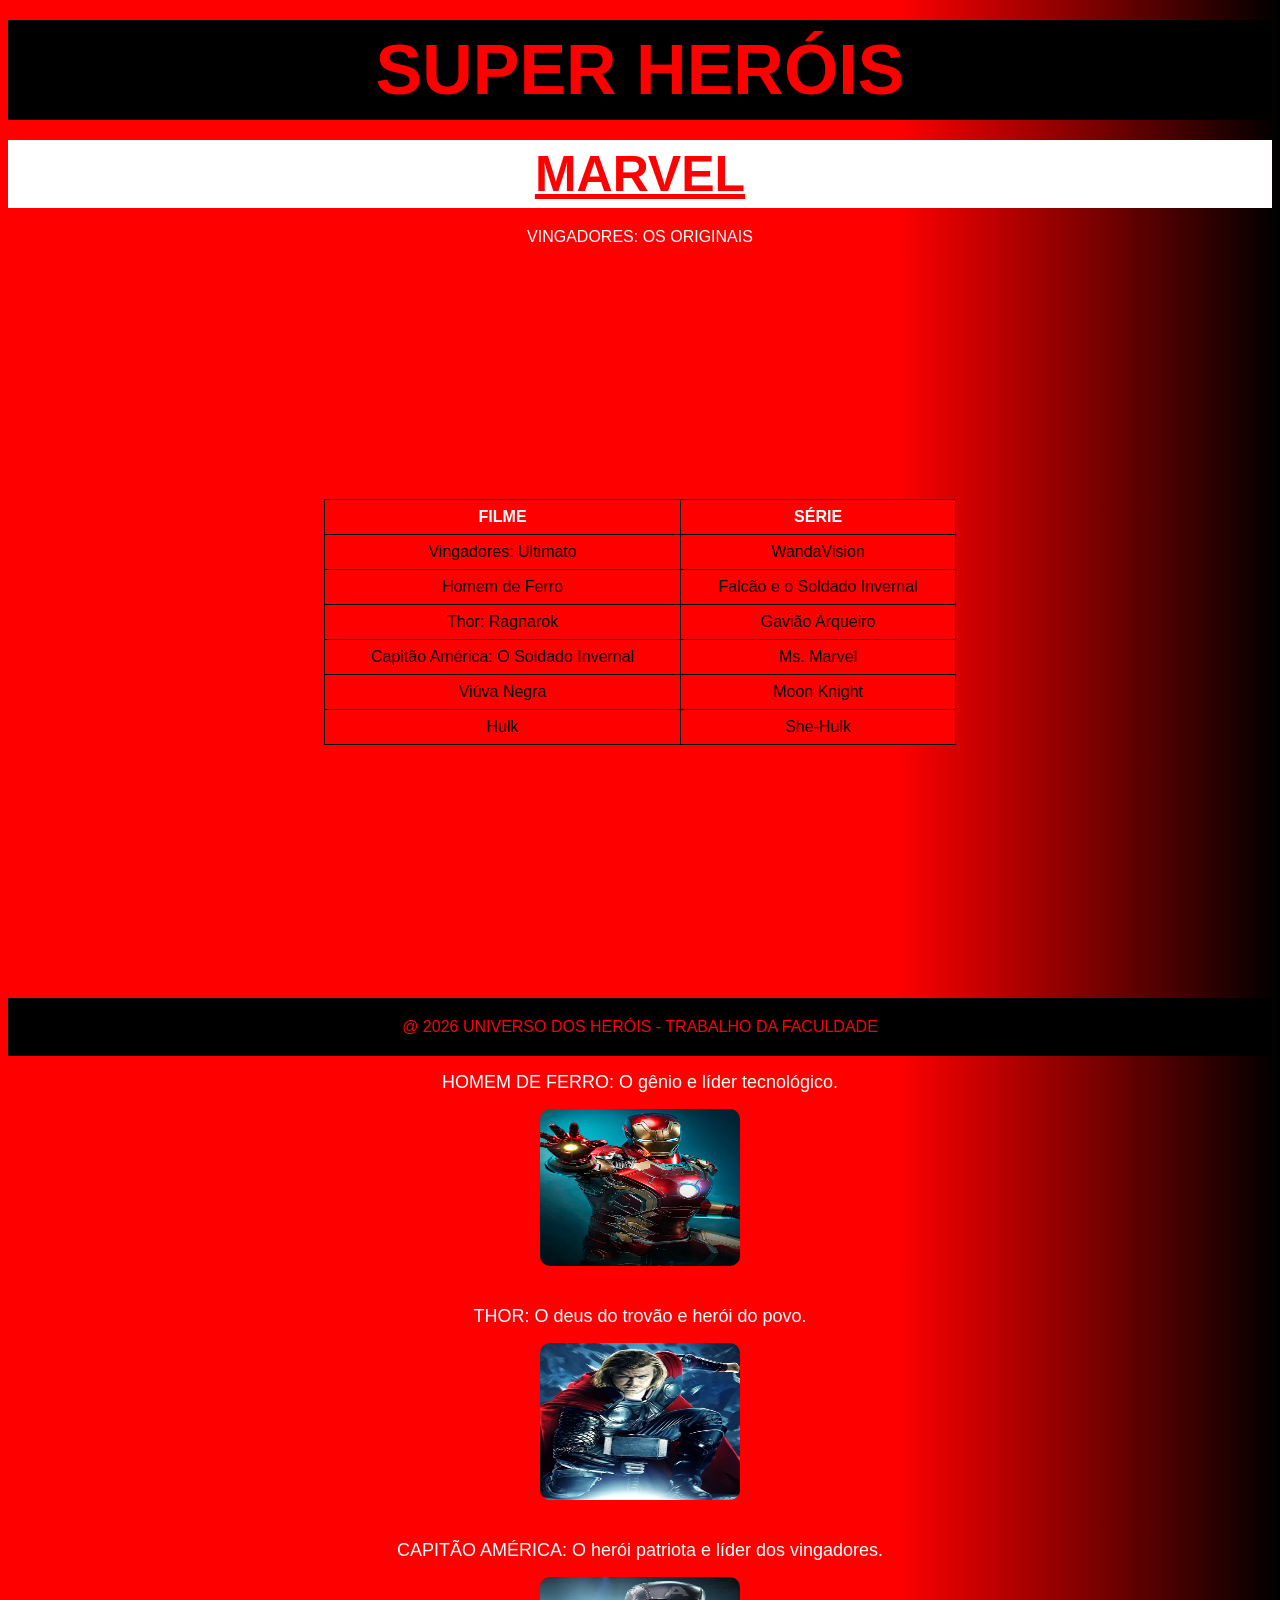
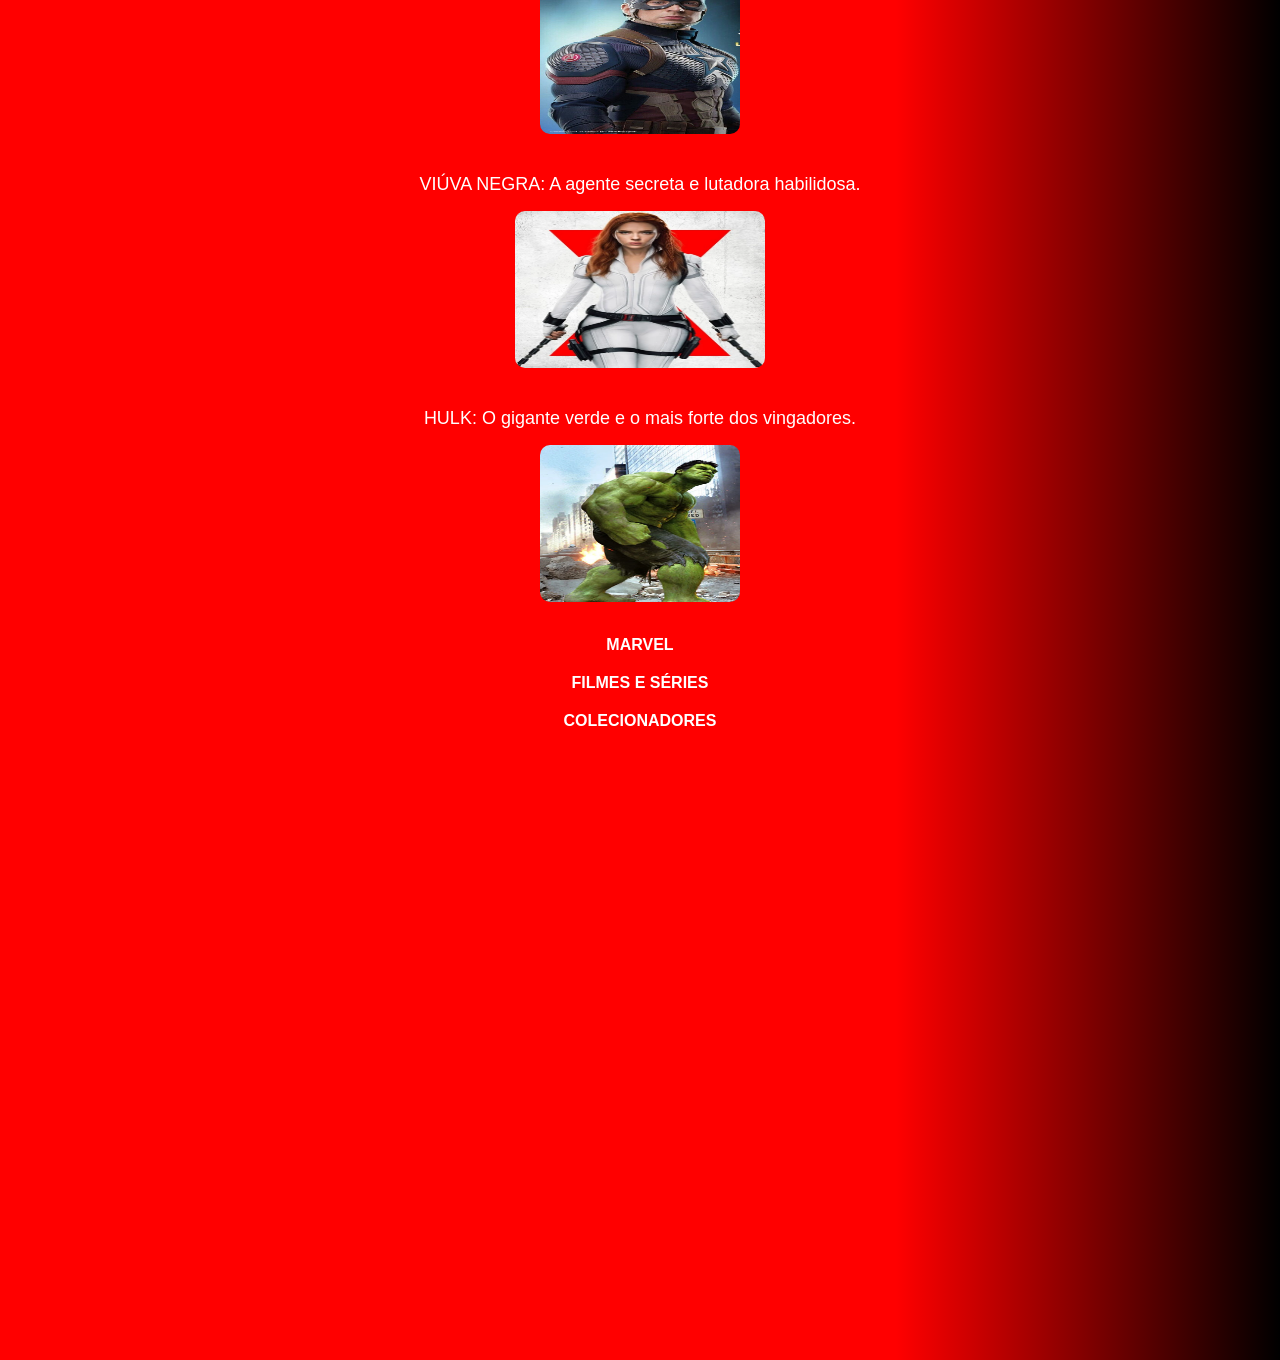
<file: index.HTML>
<!DOCTYPE html>
<html lang="en">
<head>
    <meta charset="UTF-8">
    <meta name="viewport" content="width=device-width, initial-scale=1.0">
    <title>SUPER HERÓIS</title>
    <link rel="stylesheet" href="index.css"> <!--liga o CSS-->

</head>

<body>

    <h1 style="font-size: 70px;">SUPER HERÓIS</h1>
    <h2 style="font-size: 50px;">MARVEL</h2>
    <p>VINGADORES: OS ORIGINAIS </p>
   
<table>

    <tr>
        <th>FILME</th>
        <th>SÉRIE</th>
    </tr>
    <tr>
        <td>Vingadores: Ultimato</td>
        <td>WandaVision</td>
    </tr>
    <tr>
        <td>Homem de Ferro</td>
        <td>Falcão e o Soldado Invernal</td>
    </tr>
    <tr>
        <td>Thor: Ragnarok</td>
        <td>Gavião Arqueiro</td>
    </tr>
    <tr>
        <td>Capitão América: O Soldado Invernal</td>
        <td>Ms. Marvel</td>
    </tr>
    <tr>
        <td>Viúva Negra</td>
        <td>Moon Knight</td>
    </tr>
    <tr>
        <td>Hulk</td>
        <td>She-Hulk</td>
    </tr>

</table>
<footer>
    <p>@ 2026 UNIVERSO DOS HERÓIS - TRABALHO DA FACULDADE</p>
</footer>
        
    <nav>
        <ul>
            <li>HOMEM DE FERRO: O gênio e líder tecnológico.</li>
        </ul>
        <img src="253025_0_228febf0-4373-462e-b1c3-ff88e19664c8_1024x1024.webp" width="200" height="157">
        <ul>
            <li>THOR: O deus do trovão e herói do povo.</li>
        </ul>
        <img src="Thor_TH.webp" width="200" height="157">

        <ul>
            <li>CAPITÃO AMÉRICA: O herói patriota e líder dos vingadores.</li>
        </ul>
        <img src="b537232a7b6f26d51f25a1727789c4ae.jpg" width="200" height="157">

        <ul>
            <li>VIÚVA NEGRA: A agente secreta e lutadora habilidosa.</li>
        </ul>
        <img src="Nat_BW.webp" width="250" height="157">
         <ul>
            <li>HULK: O gigante verde e o mais forte dos vingadores.</li>
        </ul>
        <img src="23712-hulk-os-vingadores.webp" width="200" height="157">

 </nav>

<a href="https://www.marvel.com/"> MARVEL </a><br>
<a href="https://www.disneyplus.com/pt-br/browse/page-60f4707d-19bb-4c0c-9390-ab269137be50"> FILMES E SÉRIES </a><br>
<a href="https://panini.com.br/marvel?srsltid=AfmBOoohagQk5h2zURulbcjpvxgm6-tOrcS6gwBtI3j_HLxro2nrXTW2"> COLECIONADORES </a><br>


<iframe width="560" height="160" src="https://www.google.com/maps/embed?pb=!1m18!1m12!1m3!1d2889.9861918545707!2d-46.612253925712565!3d-23.58557306248012!2m3!1f0!2f0!3f0!3m2!1i1024!2i768!4f13.1!3m3!1m2!1s0x94ce5be650476023%3A0x2c33390e6e3805b1!2sMuseu%20do%20Ipiranga!5e1!3m2!1spt-BR!2sbr!4v1772560080981!5m2!1spt-BR!2sbr" width="600" height="450" style="border:0;" allowfullscreen="" loading="lazy" referrerpolicy="no-referrer-when-downgrade"></iframe><br>
<iframe width="560" height="160" src="https://www.google.com/maps/embed?pb=!1m18!1m12!1m3!1d23115.575007307034!2d-46.68671588937078!3d-23.61005154414935!2m3!1f0!2f0!3f0!3m2!1i1024!2i768!4f13.1!3m3!1m2!1s0x94ce5befffec435f%3A0x4d49a63f621c576b!2sLivraria%20e%20Papelaria%20Leitura%20-%20Shopping%20Ibirapuera!5e1!3m2!1spt-BR!2sbr!4v1772559895043!5m2!1spt-BR!2sbr" width="600" height="450" style="border:0;" allowfullscreen="" loading="lazy" referrerpolicy="no-referrer-when-downgrade"></iframe><br>
<iframe width="560" height="160" src="https://www.google.com/maps/embed?pb=!1m18!1m12!1m3!1d2890.5193707137983!2d-46.65906922571362!3d-23.561349561589815!2m3!1f0!2f0!3f0!3m2!1i1024!2i768!4f13.1!3m3!1m2!1s0x94ce59c8da0aa315%3A0xd59f9431f2c9776a!2sAv.%20Paulista%2C%20S%C3%A3o%20Paulo%20-%20SP!5e1!3m2!1spt-BR!2sbr!4v1772560332057!5m2!1spt-BR!2sbr" width="600" height="450" style="border:0;" allowfullscreen="" loading="lazy" referrerpolicy="no-referrer-when-downgrade"></iframe><br>



</body>
</html>
</file>
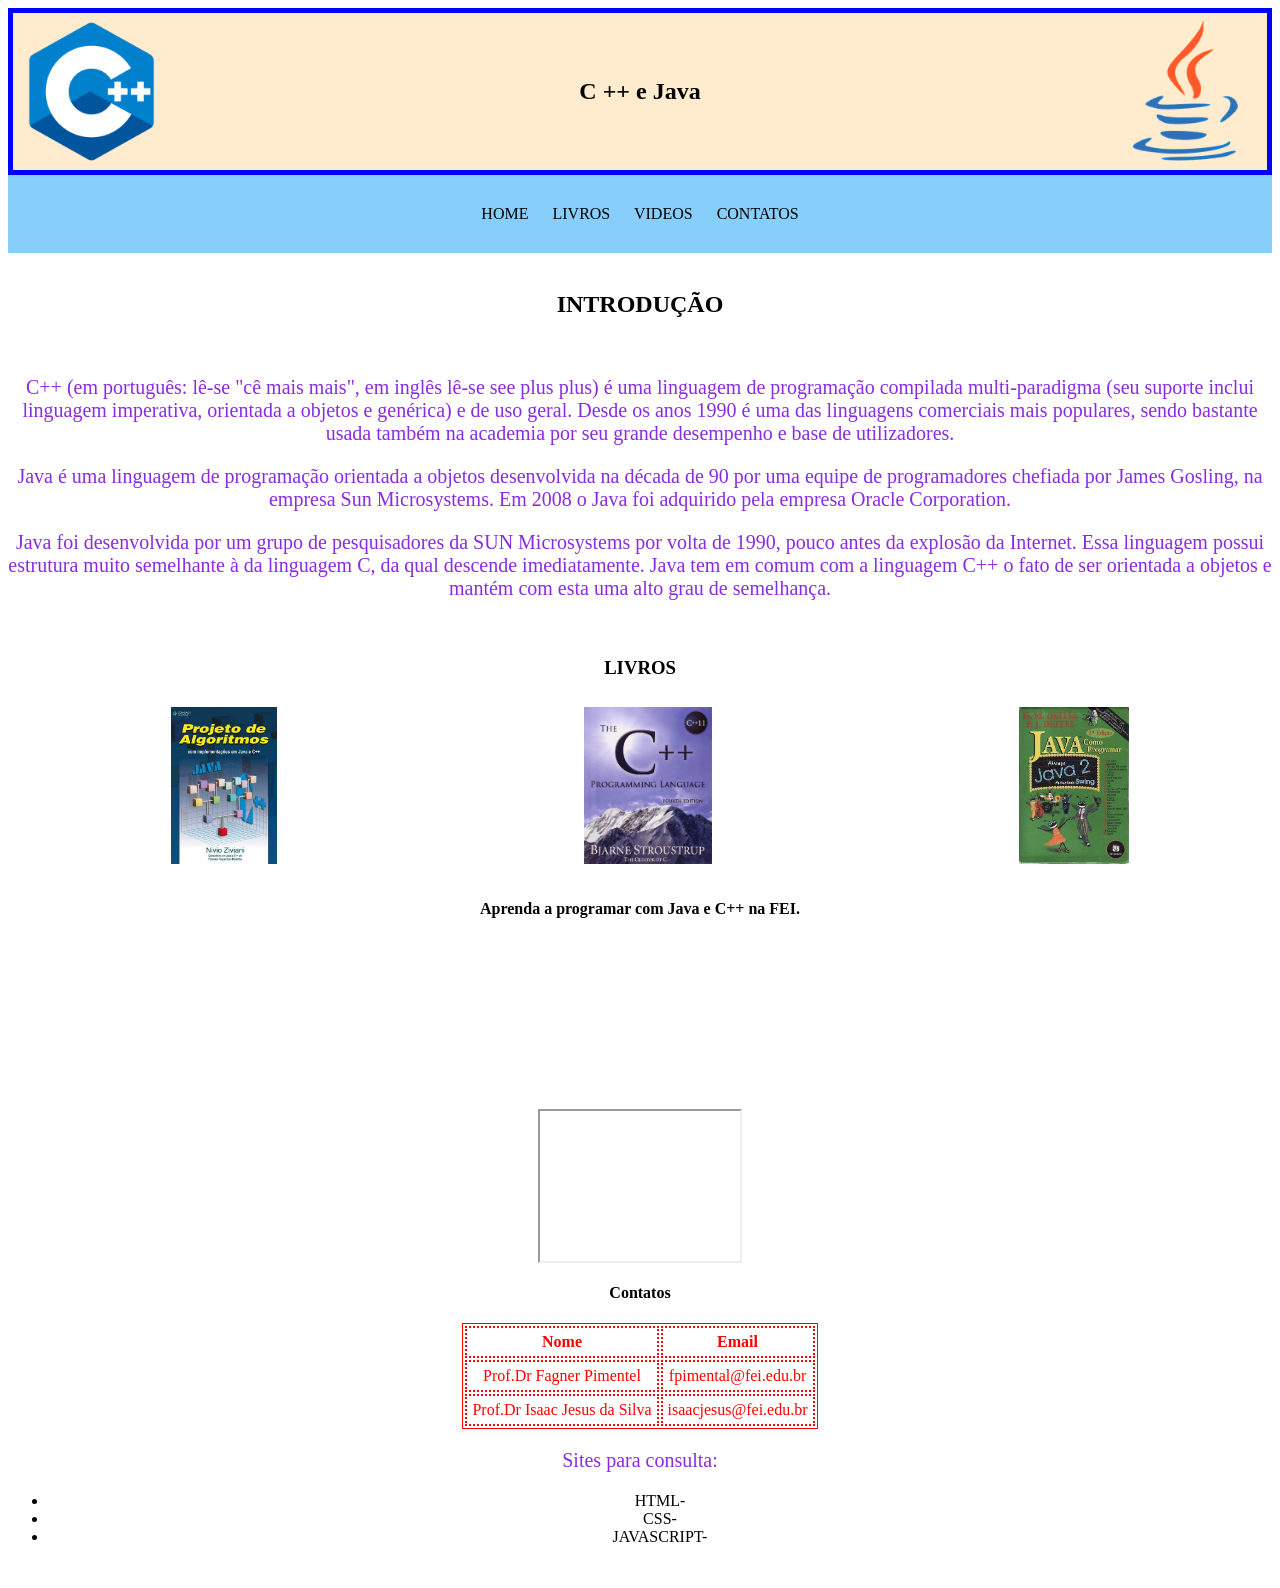
<file: aula.HTML>
<!DOCTYPE html>
<html lang="en">
<head>
    <meta charset="UTF-8">
    <meta name="viewport" content="width=device-width, initial-scale=1.0">
    <title>Document</title>
    <link rel="stylesheet" href="aula.css"> <!--liga o CSS-->

    <style>
        div{
            display: inline;
            background-color:white ;
            margin: 10px;
        }
    </style>
</head>
<body>
    
    <nav>
    <img src="c++.png" widht="200" height="157">
    <h1>C ++ e Java</h1>
    <img src="java.png" widht="200" height="157">
    </nav>

<div class="sequencia">

       HOME         LIVROS          VIDEOS           CONTATOS

    
</div>

<div class="titulo">

<h2>INTRODUÇÃO</h2>

<div class="introducao">

  <div id="introducao1">
<p>
C++ (em português: lê-se "cê mais mais", em inglês lê-se see plus plus) é uma linguagem de programação compilada multi-paradigma (seu suporte inclui linguagem imperativa, orientada a objetos e genérica) e de uso geral. Desde os anos 1990 é uma das linguagens comerciais mais populares, sendo bastante usada também na academia por seu grande desempenho e base de utilizadores.
</p>

<p>
Java é uma linguagem de programação orientada a objetos desenvolvida na década de 90 por uma equipe de programadores chefiada por James Gosling, na empresa Sun Microsystems. Em 2008 o Java foi adquirido pela empresa Oracle Corporation.
</p>
<p>
Java foi desenvolvida por um grupo de pesquisadores da SUN Microsystems por volta de 1990, pouco antes da explosão da Internet. Essa linguagem possui estrutura muito semelhante à da linguagem C, da qual descende imediatamente. Java tem em comum com a linguagem C++ o fato de ser orientada a objetos e mantém com esta uma alto grau de semelhança.
</p>

</div>

<h3>LIVROS</h3>
    
<div class="imagens1">

  <div id="livros1">
<img src="book1.jpg" widht="200" height="157">
  </div>
  <div id="livros2">
<img src="book2.jpg" widht="200" height="157">
  </div>
  <div id="livros3">
<img src="book3.jpg" widht="200" height="157">
  </div>

</div>

<h4>Aprenda a programar com Java e C++ na FEI.</h4>

</body>
<div class="videos">
<iframe width="200" height="150" src="https://www.youtube.com/embed/9UuXyYqzjWE" title="YouTube video player" frameborder="0" allow="accelerometer; autoplay; clipboard-write; encrypted-media; gyroscope; picture-in-picture" allowfullscreen></iframe>
</div>
<div class="mapa">
<iframe width="200" height="150" src=" https://www.google.com/maps/embed?pb=!19195!3d-23.724241184602274!2m3!1f0!2f0!3f0!3m2!1i1024!2i768!4f13.1!3m3!1m2!1s0x94ce4158ef9c7c05%3A0x776b798985695f52!2sCentro%20Universit%C3%A1rio%20FEI%20-%20Campus%20S%C3%A3o%20Bernardo%20do%20Campo!5e0!3m2!1spt-BR!2sbr!4v1630280666216!5m2!1spt-BR!2sbr "></iframe>
</div>
<h4>Contatos</h4>

<div class="contatos">
<table>

  <tr>
    <th>Nome</th>
    <th>Email</th>
  </tr>

  <tr>
    <td>Prof.Dr Fagner Pimentel</td>
    <td>fpimental@fei.edu.br</td>
  </tr>

  <tr>
    <td>Prof.Dr Isaac Jesus da Silva</td>
    <td>isaacjesus@fei.edu.br</td>
  </tr>

</table>
</div>

<p> Sites para consulta:</p>
<ul>

    <li>HTML-</li>
    <li>CSS-</li>
    <li>JAVASCRIPT-</li>
    </ul>



    

</body>
</html>
</file>
<file: index.css>
body {
    background-color: red;
    text-align: center;
    font-family: Arial, sans-serif;
    color: white;
}

/* === Títulos === */
h1 {
    color: red;
    background-color: black;
    font-size: 70px;
    margin: 20px 0;
    padding: 10px;
}

h2 {
    color: red;
    background-color: black;
    text-decoration: underline;
    font-size: 50px;
    margin: 20px 0;
    padding: 10px;
}

/* === Tabela === */
table {
    margin: 30px auto;
    border-collapse: collapse;
    width: 70%;
}

th, td {
    border: 1px solid white;
    padding: 10px;
    text-align: center;
}

/* === Navegação / Lista === */
nav ul {
    list-style: none;
    padding: 0;
}

nav li {
    margin: 15px 0;
    font-size: 18px;
}

nav img {
    border-radius: 10px;
    margin-bottom: 20px;
}

/* === Rodapé === */
footer {
    background-color: black;
    color: red;
    padding: 10px;
    margin-top: 30px;
}

/* === Links === */
a {
    color: white;
    font-weight: bold;
    text-decoration: none;
    margin: 10px;
    display: inline-block;
}

a:hover {
    text-decoration: underline;
}

/* === Iframes === */
iframe {
    margin: 20px;
    border-radius: 20px;
}


body{
    background-color: red;
    color: white;
    text-align: center;
    font-family: Arial,sans-serif;
}

h1{
    background-color: black;
    color: red;
    padding: 10px;
}

h2{
    background-color:white;
    color: red;
    padding: 5px;
}
p{
    margin: 10px;
}
/* Aqui e o ajuste da tabela */
table{
    margin: 20% auto;
    border-collapse: collapse;
    background-color: red;
    color: black;
    width: 50%; /* Ajuste a largura da tabela conforme necessário */
}
th, td{
    border: 1px solid black;
    padding: 8px;
}
th{
    background-color:red;
    color: white;
}

body{
    background-color: red;
    background-image:linear-gradient( to right, red 70%, black);
    color: white;
    text-align: center;
    font-family: Arial,sans-serif;
}
</file>
<file: aula.css>
table{
    border-style: dotted dashed solid double ;
}

table, td,th {
     border: 1px solid;
}
nav{
    border:solid 5px blue ;
    text-align: center;
    display:flex;
    justify-content: space-between;
    align-items: center;
    background-color: blanchedalmond;
}
.sequencia {
    background-color: lightskyblue;
    align-items: center;
    border: solid 15px lightskyblue ;
    padding:15px 0 ;
    display: flex;
    text-align: center;
    justify-content: center;
    word-spacing: 20px;
    margin: 0;

}
.titulo{
    text-align: center;
}

.introducao {
    align-items:center ;
    justify-content:center ;

}

.introducao1 p{
    text-align: justify;
    text-indent: 50px;
    margin: 0 15px;
    padding: 20px;
    
}
 p{
    font-size: 20px;
    color:blueviolet;

}

.imagens1{

        display: flex;
        justify-content: space-around;
        align-items: center;   
        width: 100%; 
        background-color: white; 
}
.livros1 img {
    text-align: center;
    width:200%;
}

.livros2 img{
    text-align: center;
    width: 200%;
}

.livros3 img{
    text-align: center;
    width: 200%;
    
}
.videos{
    display: flex;
    justify-content:space-around;
    align-items: center;
    text-align: center;
    margin: 20px;
}
.mapa{
    display: flex;
    justify-content: space-around;
    align-items: center;
    text-align: center;
    margin: 20px;
}
.contatos{
    display: flex;
    justify-content: space-around;
    align-items: center;
    text-align: center;
    margin: 20px;
    color: red;
    
}
.table{
    border: 2px solid red;
}
td,th{
    border: 2px dotted red;
    padding: 5px;
}
</file>
